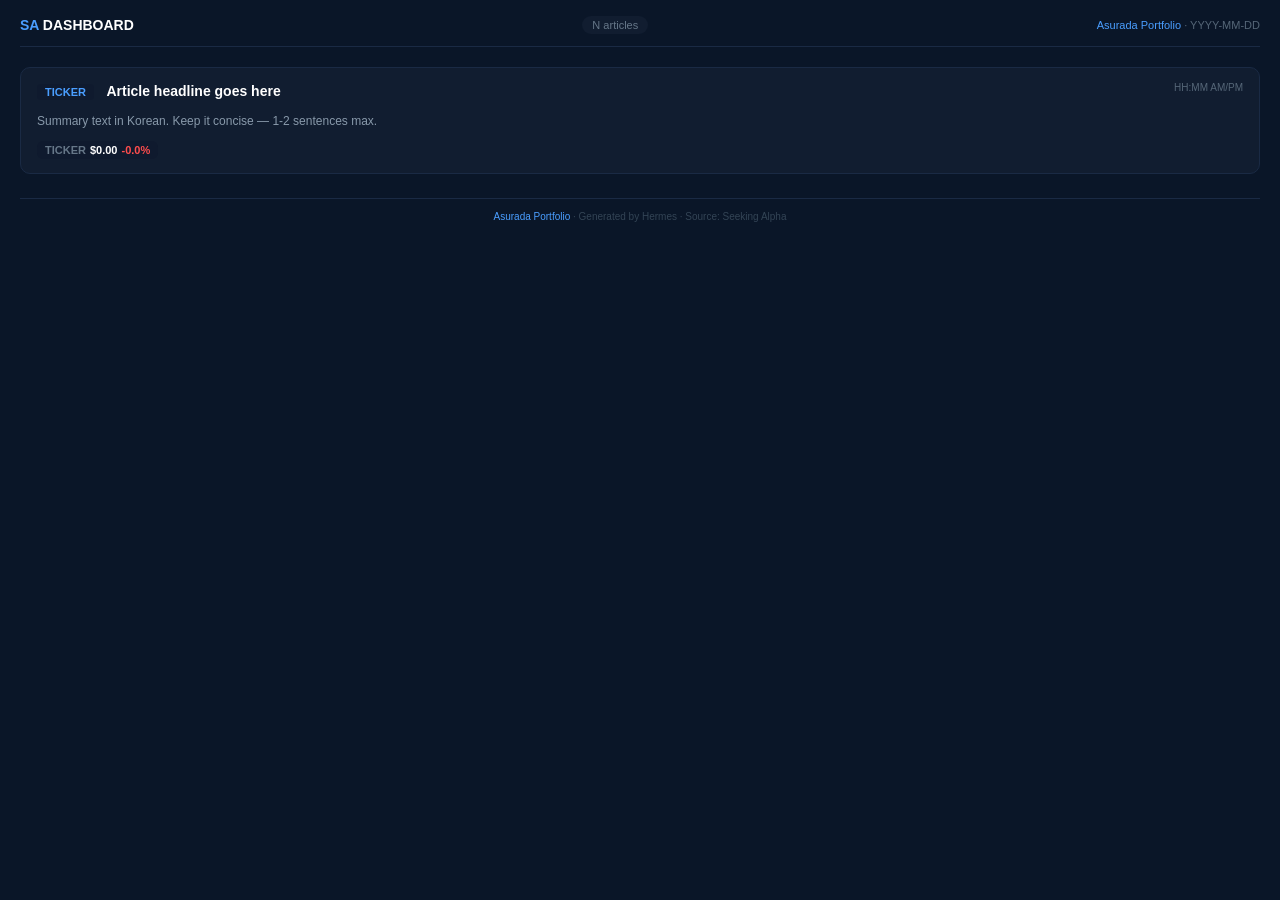
<file: references/dashboard.html>
<!DOCTYPE html>
<html lang="ko">
<head>
<meta charset="UTF-8">
<meta name="viewport" content="width=device-width, initial-scale=1.0">
<title>SA News Dashboard</title>
<style>
  * { margin: 0; padding: 0; box-sizing: border-box; }
  body {
    font-family: -apple-system, BlinkMacSystemFont, 'Segoe UI', Roboto, sans-serif;
    background: #0a1628;
    color: #c8d0dc;
    min-height: 100vh;
    padding: 16px 20px 40px;
  }
  .top-bar {
    display: flex;
    justify-content: space-between;
    align-items: center;
    margin-bottom: 20px;
    padding-bottom: 12px;
    border-bottom: 1px solid #1a2a44;
  }
  .logo {
    font-size: 14px;
    font-weight: 700;
    color: #4a9eff;
  }
  .logo span { color: #fff; }
  .meta {
    font-size: 11px;
    color: #556677;
  }
  .meta span { color: #4a9eff; }
  .count {
    font-size: 11px;
    color: #667788;
    background: #111d30;
    padding: 3px 10px;
    border-radius: 10px;
  }
  .dashboard {
    display: grid;
    grid-template-columns: 1fr;
    gap: 12px;
  }
  .card {
    background: #111d30;
    border: 1px solid #1a2a44;
    border-radius: 10px;
    padding: 14px 16px;
    transition: border-color 0.2s;
  }
  .card:hover { border-color: #2a4a6a; }
  .card-header {
    display: flex;
    justify-content: space-between;
    align-items: flex-start;
    margin-bottom: 10px;
  }
  .card-ticker {
    display: inline-block;
    font-size: 11px;
    font-weight: 600;
    color: #4a9eff;
    background: #0f1a2e;
    padding: 2px 8px;
    border-radius: 4px;
    margin-right: 8px;
  }
  .card-title {
    font-size: 14px;
    font-weight: 600;
    color: #fff;
    line-height: 1.4;
    flex: 1;
  }
  .card-time {
    font-size: 10px;
    color: #556677;
    white-space: nowrap;
    margin-left: 12px;
  }
  .card-summary {
    font-size: 12px;
    line-height: 1.6;
    color: #8899aa;
    margin-bottom: 10px;
  }
  .card-metrics {
    display: flex;
    gap: 8px;
    flex-wrap: wrap;
  }
  .metric-chip {
    display: inline-flex;
    align-items: center;
    gap: 4px;
    background: #0f1a2e;
    padding: 3px 8px;
    border-radius: 6px;
    font-size: 11px;
  }
  .metric-chip .sym { color: #667788; font-weight: 600; }
  .metric-chip .price { color: #fff; font-weight: 600; }
  .metric-chip .chg { font-weight: 600; }
  .metric-chip .chg.up { color: #4ade80; }
  .metric-chip .chg.down { color: #ff4d4d; }
  .footer {
    text-align: center;
    font-size: 10px;
    color: #334455;
    margin-top: 24px;
    padding-top: 12px;
    border-top: 1px solid #1a2a44;
  }
  .footer span { color: #4a9eff; }
</style>
</head>
<body>

<div class="top-bar">
  <div class="logo">SA <span>DASHBOARD</span></div>
  <div class="count">N articles</div>
  <div class="meta"><span>Asurada Portfolio</span> · YYYY-MM-DD</div>
</div>

<div class="dashboard">

  <!-- Card 1 -->
  <div class="card">
    <div class="card-header">
      <div>
        <span class="card-ticker">TICKER</span>
        <span class="card-title">Article headline goes here</span>
      </div>
      <div class="card-time">HH:MM AM/PM</div>
    </div>
    <div class="card-summary">
      Summary text in Korean. Keep it concise — 1-2 sentences max.
    </div>
    <div class="card-metrics">
      <div class="metric-chip">
        <span class="sym">TICKER</span>
        <span class="price">$0.00</span>
        <span class="chg down">-0.0%</span>
      </div>
    </div>
  </div>

  <!-- Add more cards as needed -->

</div>

<div class="footer">
  <span>Asurada Portfolio</span> · Generated by Hermes · Source: Seeking Alpha
</div>

</body>
</html>
</file>
